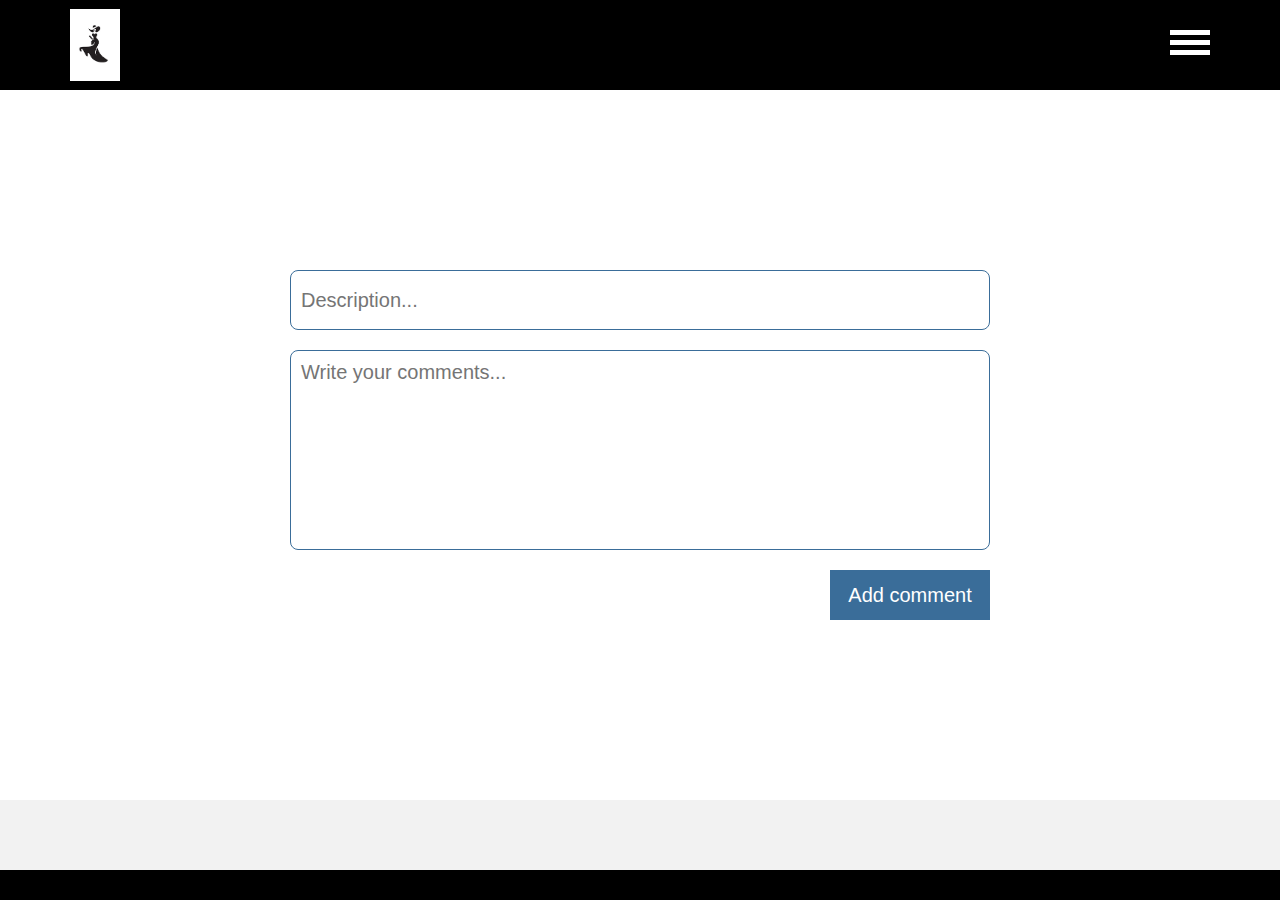
<file: qanda.html>
<!DOCTYPE html>
<html lang="en">
<head>
    <meta charset="UTF-8">
    <meta http-equiv="X-UA-Compatible" content="IE=edge">
    <meta name="viewport" content="width=device-width, initial-scale=1.0">
    <link rel="stylesheet" href="https://pro.fontawesome.com/releases/v5.10.0/css/all.css" integrity="sha384-AYmEC3Yw5cVb3ZcuHtOA93w35dYTsvhLPVnYs9eStHfGJvOvKxVfELGroGkvsg+p" crossorigin="anonymous"/>
    <link rel="stylesheet" href="css/style.min.css">
    <title>Q&A</title>
</head>
<body>
    <header>
        <div class="header">
            <div class="container">
                <div class="header__container">
                    <div class="header__logo">
                        <img src="img/logo.png" alt="logo"/>
                    </div>
                    <div class="header__burger">
                        <span></span>
                        <span></span>
                        <span></span>
                    </div>
                    
                </div>
                <ul class="header__menu">
                    <li class="header__menu-list">
                        <a href="index.html" class="header__menu-item ">Home</a>
                    </li>
                    <li class="header__menu-list">
                        <a href="runaway.html" class="header__menu-item">Runaway</a>
                    </li>
                    <li class="header__menu-list">
                        <a href="collection.html" class="header__menu-item">New collection</a>
                    </li>
                    <li class="header__menu-list">
                        <a href="shopping.html" class="header__menu-item">Shopping</a>
                    </li>
                    <li class="header__menu-list">
                        <a href="qanda.html" class="header__menu-item header__menu-item_active">Q&A Section</a>
                    </li>
                    <li class="header__menu-list">
                        <a href="designer.html" class="header__menu-item">Designers</a>
                    </li>
                </ul>
            </div>
        </div>
    </header>

    <section>
        <div class="form">
            <div class="container">
                <div class="form__container">
                    <form action="#">
                        <input type="text" placeholder="Description...">
                        <textarea type="text" rows="4" cols="50" placeholder="Write your comments..."></textarea>
                        <button class="form__btn">Add comment</button>
                    </form>
                </div>
            </div>
        </div>
    </section>
    
    <footer>
        <div class="footer">
            <div class="footer__social">
                <i class="fab fa-facebook-f footer__icon"></i>
                <i class="fab fa-twitter footer__icon"></i>
                <i class="fab fa-instagram footer__icon"></i>
            </div>
        </div>
        <div class="footer__divider"></div>
    </footer>

    <script src="js/script.js"></script>
</body>
</html>
</file>
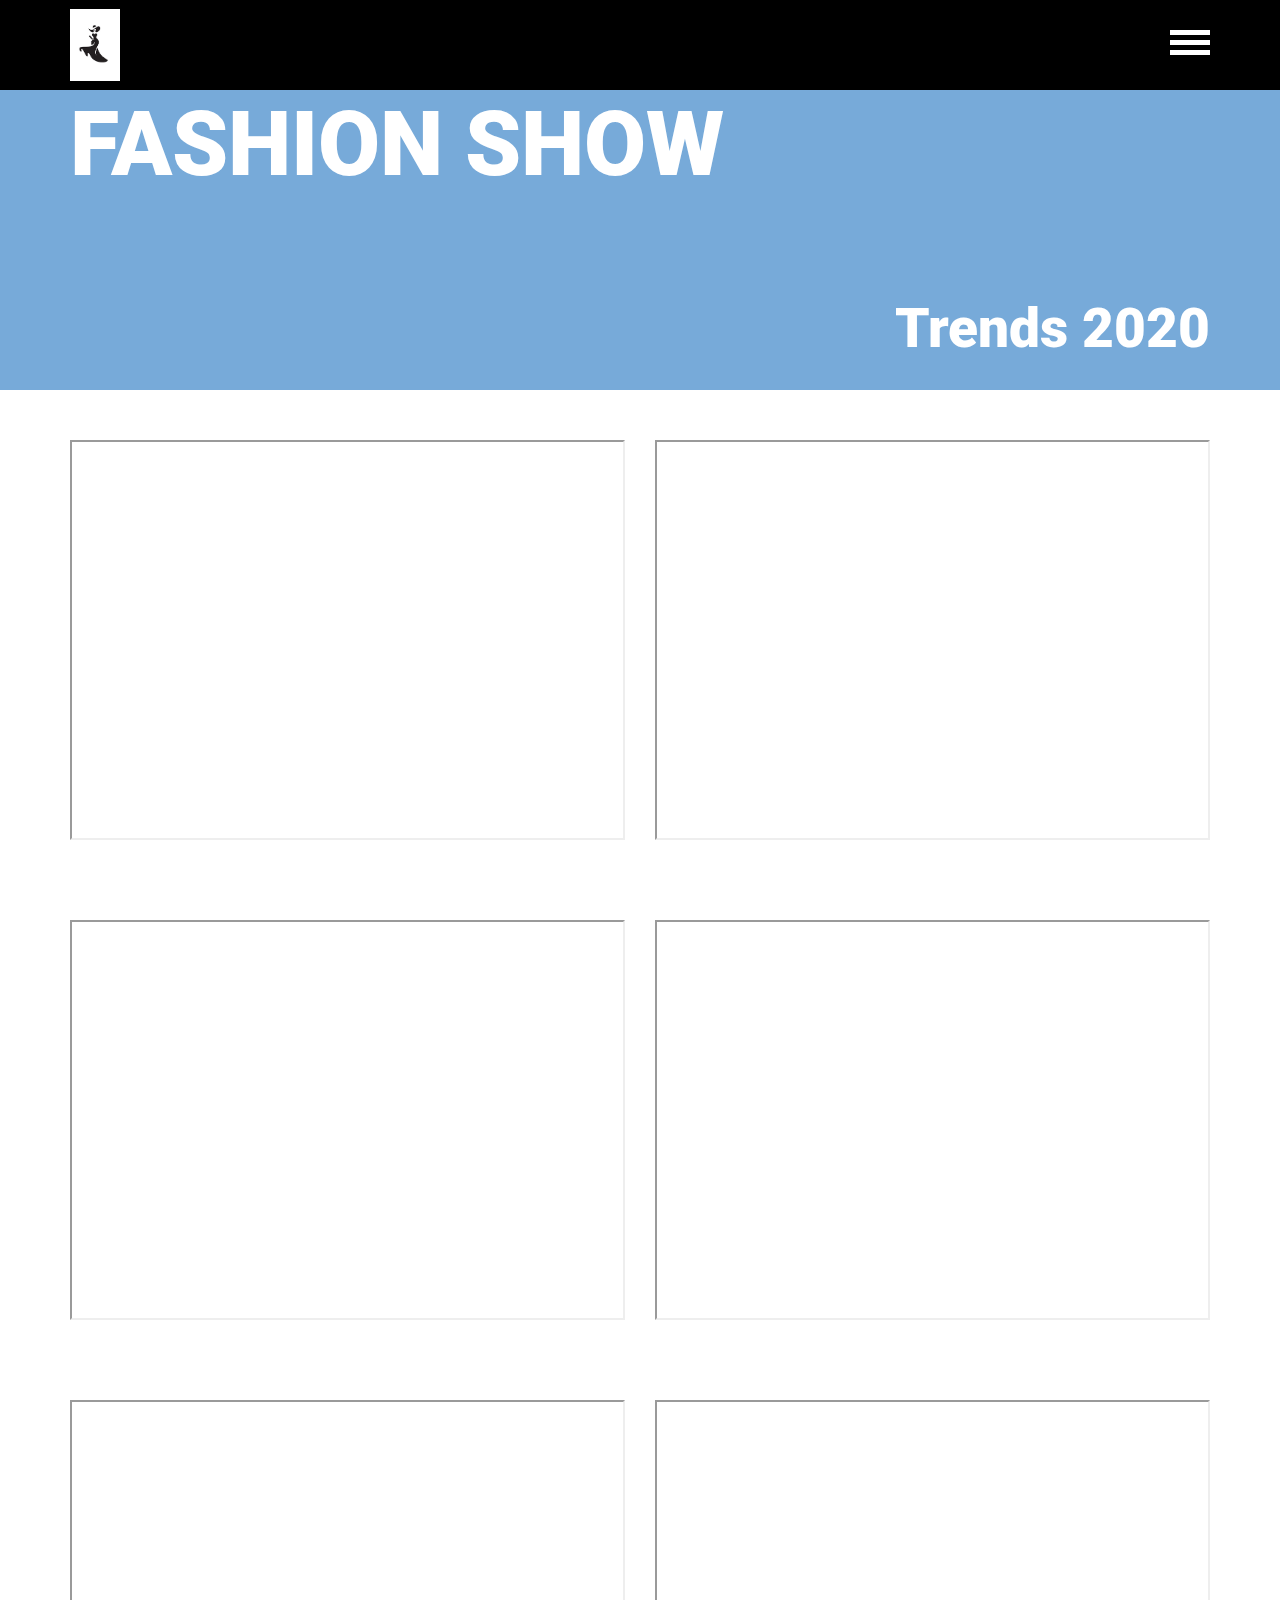
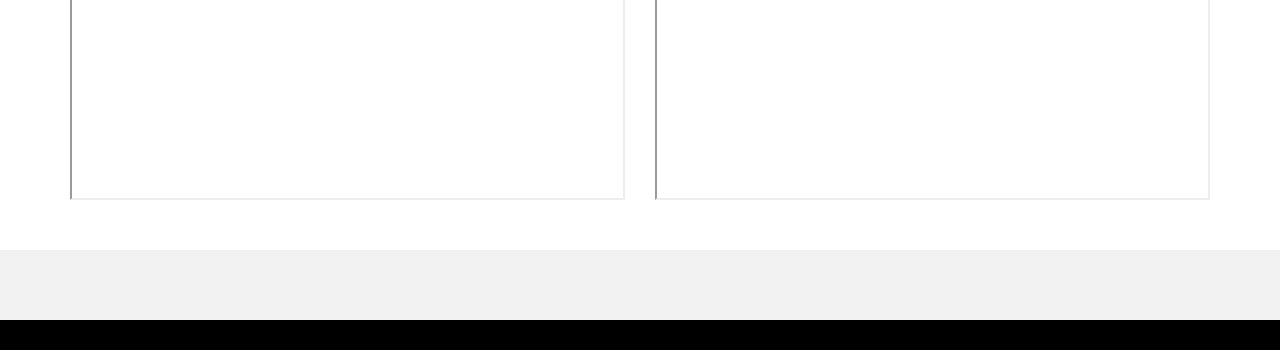
<file: runaway.html>
<!DOCTYPE html>
<html lang="en">
<head>
    <meta charset="UTF-8">
    <meta http-equiv="X-UA-Compatible" content="IE=edge">
    <meta name="viewport" content="width=device-width, initial-scale=1.0">
    <link rel="stylesheet" href="https://pro.fontawesome.com/releases/v5.10.0/css/all.css" integrity="sha384-AYmEC3Yw5cVb3ZcuHtOA93w35dYTsvhLPVnYs9eStHfGJvOvKxVfELGroGkvsg+p" crossorigin="anonymous"/>
    <link rel="preconnect" href="https://fonts.gstatic.com">
    <link href="https://fonts.googleapis.com/css2?family=Roboto:wght@300;400;500;700;900&display=swap" rel="stylesheet">
    <link rel="stylesheet" href="css/style.min.css">
    <title>Runaway</title>
</head>
<body>

    <header>
        <div class="header">
            <div class="container">
                <div class="header__container">
                    <div class="header__logo">
                        <img src="img/logo.png" alt="logo"/>
                    </div>
                    <div class="header__burger">
                        <span></span>
                        <span></span>
                        <span></span>
                    </div>
                </div>
                <ul class="header__menu">
                    <li class="header__menu-list">
                        <a href="index.html" class="header__menu-item">Home</a>
                    </li>
                    <li class="header__menu-list">
                        <a href="runaway.html" class="header__menu-item header__menu-item_active">Runway</a>
                    </li>
                    <li class="header__menu-list">
                        <a href="collection.html" class="header__menu-item">New collection</a>
                    </li>
                    <li class="header__menu-list">
                        <a href="shopping.html" class="header__menu-item">Shopping</a>
                    </li>
                    <li class="header__menu-list">
                        <a href="qanda.html" class="header__menu-item">Q&A Section</a>
                    </li>
                    <li class="header__menu-list">
                        <a href="designer.html" class="header__menu-item">Designers</a>
                    </li>
                </ul>
            </div>
        </div>
    </header>

    <section>
        <div class="banner">
            <div class="container">
                <div class="banner__header">
                    FASHION SHOW <br/> 
                </div>
                <div class="banner__subheader">Trends 2020</div>
            </div>
        </div>
    </section>

    <section>
        <div class="runaway"> 
            <div class="container">
                <div class="runaway__container">
                    <div class="runaway__item">
                        <iframe src="https://www.youtube.com/embed/_ZFKsgQVqP0"></iframe>
                    </div>
                    <div class="runaway__item">
                        <iframe src="https://www.youtube.com/embed/JcANxxuqYhA"></iframe>    
                    </div>
                    <div class="runaway__item">
                        <iframe src="https://www.youtube.com/embed/_O_lh_fGM0o"></iframe>      
                    </div>
                    <div class="runaway__item">
                        <iframe src="https://www.youtube.com/embed/xA9ba49l6gg"></iframe>    
                    </div>
                    <div class="runaway__item">
                        <iframe src="https://www.youtube.com/embed/Q3Gz6Obs7UM"></iframe>     
                    </div>
                    <div class="runaway__item">
                        <iframe src="https://www.youtube.com/embed/_ZFKsgQVqP0"></iframe>   
                    </div>
                </div>
            </div>
        </div>
    </section>

    <footer>
        <div class="footer">
            <div class="footer__social">
                <i class="fab fa-facebook-f footer__icon"></i>
                <i class="fab fa-twitter footer__icon"></i>
                <i class="fab fa-instagram footer__icon"></i>
            </div>
        </div>
        <div class="footer__divider"></div>
    </footer>

    <script src="js/script.js"></script>
</body>
</html>
</file>
<file: css/style.min.css>
* {
    margin: 0;
    padding: 0;
    -webkit-box-sizing: border-box;
    box-sizing: border-box;
    font-family: 'Roboto', sans-serif
}

.container {
    position: relative;
    height: 100%;
    width: 1140px;
    margin: 0 auto
}

.header {
    background-color: #000;
    position: relative
}

.header .container {
    padding: 0
}

.header__container {
    height: 90px;
    display: -webkit-box;
    display: -ms-flexbox;
    display: flex;
    -webkit-box-pack: justify;
    -ms-flex-pack: justify;
    justify-content: space-between;
    -webkit-box-align: center;
    -ms-flex-align: center;
    align-items: center
}

.header__logo {
    width: 50px;
    height: 80%
}

.header__logo img {
    width: 100%;
    height: 100%;
    -o-object-fit: cover;
    object-fit: cover
}

.header__burger {
    height: 30px;
    cursor: pointer
}

.header__burger span {
    display: block;
    width: 40px;
    height: 5px;
    background-color: #fff;
    margin-bottom: 5px;
    -webkit-transition: all .4s ease;
    transition: all .4s ease
}

.header__burger_open span:nth-child(2) {
    background-color: #fff;
    display: none
}

.header__burger_open span:nth-child(3) {
    -webkit-transform: rotate(-45deg) translateX(-1px) translateY(1px);
    transform: rotate(-45deg) translateX(-1px) translateY(1px);
    background-color: #fff
}

.header__burger_open span:nth-child(1) {
    -webkit-transform: rotate(45deg) translateX(9px) translateY(7px);
    transform: rotate(45deg) translateX(9px) translateY(7px);
    background-color: #fff
}

.header__menu {
    position: absolute;
    top: 90px;
    right: -40px;
    padding: 20px;
    width: 500px;
    height: 300px;
    display: -webkit-box;
    display: -ms-flexbox;
    display: flex;
    -webkit-box-orient: vertical;
    -webkit-box-direction: normal;
    -ms-flex-direction: column;
    flex-direction: column;
    -webkit-box-pack: justify;
    -ms-flex-pack: justify;
    justify-content: space-between;
    -webkit-box-align: center;
    -ms-flex-align: center;
    align-items: center;
    background-color: #000;
    list-style-type: none;
    opacity: 0;
    z-index: 10
}

.header__menu_open {
    opacity: 1
}

.header__menu-item {
    color: #fff;
    font-size: 17px;
    text-transform: uppercase;
    text-decoration: none !important;
    cursor: pointer;
    -webkit-transition: color .3s;
    transition: color .3s
}

.header__menu-item_active {
    color: #3a6d99
}

.header__menu-item:hover {
    color: #b10000
}

.showcase__container {
    height: 100%;
    display: -webkit-box;
    display: -ms-flexbox;
    display: flex;
    padding: 20px 0
}

.showcase__block {
    width: 50%;
    display: -webkit-box;
    display: -ms-flexbox;
    display: flex;
    -webkit-box-orient: vertical;
    -webkit-box-direction: normal;
    -ms-flex-direction: column;
    flex-direction: column;
    -webkit-box-pack: justify;
    -ms-flex-pack: justify;
    justify-content: space-between
}

.showcase__img-f {
    -webkit-box-flex: 1;
    -ms-flex: 1;
    flex: 1;
    -o-object-fit: cover;
    object-fit: cover
}

.showcase__img-s {
    -webkit-box-flex: 0.4;
    -ms-flex: 0.4;
    flex: 0.4;
    -o-object-fit: cover;
    object-fit: cover
}

.showcase__greeting {
    margin-top: 100px
}

.showcase__greeting .icon {
    width: 40px;
    height: 40px
}

.showcase__header {
    font-size: 30px;
    margin-bottom: 20px;
    text-align: center;
    text-transform: uppercase
}

.showcase__subheader {
    font-size: 25px;
    text-align: center;
    text-transform: uppercase
}

.showcase__descr {
    padding: 20px;
    font-size: 25px;
    text-align: center;
    text-transform: uppercase
}

.showcase__trend {
    margin-left: 20px;
    padding: 40px;
    height: 60%;
    background-color: #333
}

.showcase__trend-inner {
    width: 100%;
    height: 100%;
    display: -webkit-box;
    display: -ms-flexbox;
    display: flex;
    -webkit-box-orient: vertical;
    -webkit-box-direction: normal;
    -ms-flex-direction: column;
    flex-direction: column;
    -webkit-box-pack: center;
    -ms-flex-pack: center;
    justify-content: center;
    -webkit-box-align: center;
    -ms-flex-align: center;
    align-items: center;
    border: 1px solid #fff;
    color: #b5e6e0
}

.showcase__trend-header {
    font-size: 40px
}

.showcase__trend-descr {
    padding: 20px;
    line-height: 28px;
    text-align: center
}

.collage {
    margin: 50px 0
}

.collage__container {
    display: -ms-grid;
    display: grid;
    -ms-grid-columns: 1fr 1fr;
    grid-template-columns: 1fr 1fr;
    -ms-grid-rows: 700px;
    grid-template-rows: 700px;
    -webkit-column-gap: 30px;
    column-gap: 30px;
    margin-bottom: 30px
}

.collage__block {
    position: relative;
    width: 100%;
    height: 100%
}

.collage__block img {
    width: 100%;
    height: 100%;
    -o-object-fit: cover;
    object-fit: cover
}

.collage__block .text {
    position: absolute;
    bottom: 168px;
    left: 83px;
    width: 400px;
    height: 100px;
    z-index: 10
}

.collage__grid {
    display: -ms-grid;
    display: grid;
    -ms-grid-columns: 1fr 1fr;
    grid-template-columns: 1fr 1fr;
    -ms-grid-rows: 335px;
    grid-template-rows: 335px;
    grid-auto-rows: 335px;
    -webkit-column-gap: 30px;
    column-gap: 30px;
    row-gap: 30px
}

.quote__container {
    display: -webkit-box;
    display: -ms-flexbox;
    display: flex;
    -webkit-box-pack: justify;
    -ms-flex-pack: justify;
    justify-content: space-between;
    margin-bottom: 30px
}

.quote__example {
    width: 90%;
    margin-top: 50px;
    padding: 20px;
    background-color: rgba(0, 0, 0, 0.1);
    border-left: 5px solid #3a6d99
}

.quote__example figcaption {
    margin-top: 10px;
    text-align: right
}

.footer {
    height: 70px;
    display: -webkit-box;
    display: -ms-flexbox;
    display: flex;
    -webkit-box-pack: center;
    -ms-flex-pack: center;
    justify-content: center;
    -webkit-box-align: center;
    -ms-flex-align: center;
    align-items: center;
    background-color: #f2f2f2
}

.footer__social {
    width: 120px;
    display: -webkit-box;
    display: -ms-flexbox;
    display: flex;
    -webkit-box-pack: justify;
    -ms-flex-pack: justify;
    justify-content: space-between
}

.footer__icon {
    font-size: 40px;
    cursor: pointer
}

.footer__divider {
    width: 100%;
    height: 30px;
    background-color: #000
}

.review {
    margin: 50px 0;
    height: 600px;
    background-image: url(../img/review_bg.jpg);
    background-repeat: no-repeat
}

.review__container {
    padding: 40px;
    height: 100%;
    display: -webkit-box;
    display: -ms-flexbox;
    display: flex;
    -webkit-box-pack: start;
    -ms-flex-pack: start;
    justify-content: flex-start
}

.review__slider {
    width: 40%;
    background-color: #fff;
    -webkit-box-shadow: 0px 0px 20px 0px #000;
    box-shadow: 0px 0px 20px 0px #000
}

.review__item {
    padding: 20px 15px
}

.review__img {
    display: block;
    margin: 0 auto;
    width: 80px;
    height: 80px;
    border-radius: 100%;
    -o-object-fit: cover;
    object-fit: cover;
    margin-bottom: 20px
}

.review__descr {
    color: #000;
    font-size: 19px;
    text-align: center
}

.review__header {
    font-size: 13px;
    text-align: center;
    margin-top: 40px
}

.review__subheader {
    font-size: 14px;
    font-weight: 400;
    text-align: center
}

.review__news {
    width: 70%;
    height: 200px;
    -o-object-fit: cover;
    object-fit: cover;
    margin: 0 auto;
    margin-top: 30px
}

.review .slick-prev,
.review .slick-next {
    position: absolute;
    right: 0;
    top: 50%;
    font-size: 26px;
    width: 50px;
    height: 50px;
    color: #fff;
    background-color: #ff0303;
    border: none;
    outline: none;
    cursor: pointer;
    z-index: 10
}

.review .slick-next {
    left: 0
}

.review .slick-current {
    outline: none
}

.banner {
    padding: 30px 0;
    height: 300px;
    background-color: #77aad9
}

.banner__header {
    color: white;
    font-size: 90px;
    font-weight: 900;
    line-height: 50px
}

.banner__subheader {
    position: absolute;
    right: 0;
    bottom: 0;
    color: #fff;
    font-size: 55px;
    font-weight: 900
}

.runaway {
    margin: 50px 0
}

.runaway__container {
    display: -ms-grid;
    display: grid;
    -ms-grid-rows: 400px;
    grid-template-rows: 400px;
    grid-auto-rows: 400px;
    -ms-grid-columns: 1fr 1fr;
    grid-template-columns: 1fr 1fr;
    row-gap: 80px;
    -webkit-column-gap: 30px;
    column-gap: 30px
}

.runaway__item iframe {
    width: 100%;
    height: 100%
}

.shopping {
    margin: 100px 0 50px
}

.shopping__showcase {
    width: 100%;
    height: 500px
}

.shopping__showcase img {
    width: 100%;
    height: 100%
}

.product {
    margin-bottom: 50px
}

.product__header {
    font-size: 40px;
    text-align: center;
    text-transform: uppercase;
    margin-bottom: 30px
}

.product__grid {
    display: -ms-grid;
    display: grid;
    -ms-grid-columns: 1fr;
    grid-template-columns: 1fr;
    -ms-grid-rows: 440px;
    grid-template-rows: 440px;
    grid-auto-rows: 440px;
    row-gap: 120px
}

.product__container {
    display: -webkit-box;
    display: -ms-flexbox;
    display: flex;
    -webkit-box-pack: justify;
    -ms-flex-pack: justify;
    justify-content: space-between
}

.product__item-hor {
    width: 30%
}

.product__item-hor img {
    width: 100%;
    height: 65%;
    -o-object-fit: contain;
    object-fit: contain;
    margin-bottom: 15px
}

.product__title-hor {
    font-size: 25px;
    text-align: center;
    margin-bottom: 10px
}

.product__price-hor {
    display: block;
    text-align: center;
    color: #d30404;
    margin-bottom: 10px
}

.product__btn {
    display: block;
    margin: 0 auto;
    font-size: 19px;
    background-color: inherit;
    border: 1px solid #4e4e4e;
    text-transform: uppercase
}

.product__btn-hor {
    width: 145px;
    height: 50px
}

.product__item-ver {
    display: -webkit-box;
    display: -ms-flexbox;
    display: flex;
    -webkit-box-pack: justify;
    -ms-flex-pack: justify;
    justify-content: space-between
}

.product__item-ver img {
    width: 30%;
    height: 100%;
    -o-object-fit: cover;
    object-fit: cover
}

.product__wrapper {
    width: 50%;
    display: -webkit-box;
    display: -ms-flexbox;
    display: flex;
    -webkit-box-orient: vertical;
    -webkit-box-direction: normal;
    -ms-flex-direction: column;
    flex-direction: column;
    -webkit-box-pack: space-evenly;
    -ms-flex-pack: space-evenly;
    justify-content: space-evenly
}

.product__title-ver {
    font-size: 32px;
    margin-bottom: 10px
}

.product__price-ver {
    display: block;
    font-size: 25px;
    color: #d30404;
    margin-bottom: 10px
}

.product__btn-ver {
    width: 200px;
    height: 50px;
    margin: 0
}

.collection {
    margin: 80px 0
}

.collection__container {
    display: -webkit-box;
    display: -ms-flexbox;
    display: flex;
    -webkit-box-pack: justify;
    -ms-flex-pack: justify;
    justify-content: space-between
}

.collection__item {
    position: relative;
    width: 30%;
    border: 1px solid gray;
    height: 500px
}

.collection__item h1 {
    font-size: 25px;
    color: #212121;
    text-align: center
}

.collection__item h2 {
    font-size: 16px;
    color: #212121;
    text-align: center
}

.collection__item::after {
    position: absolute;
    bottom: 85px;
    left: 12px;
    content: 'IN CONVERSATION';
    padding: 3px;
    height: 30px;
    color: #ffe256;
    background-color: gray
}

.collection__img {
    width: 30%;
    height: 80%;
    -o-object-fit: cover;
    object-fit: cover;
    margin-bottom: 20px
}

.collection .carousel-control-next,
.collection .carousel-control-prev {
    width: 65px
}

.collection .carousel-control-next i,
.collection .carousel-control-prev i {
    color: gray;
    font-size: 50px
}

.collection .carousel-indicators {
    bottom: -50px
}

.collection .carousel-indicators li {
    background-color: rgba(0, 0, 0, 0.5)
}

.collection .carousel-indicators .active {
    background-color: #000
}

.form {
    height: calc(100vh - 190px)
}

.form__container {
    height: 100%;
    display: -webkit-box;
    display: -ms-flexbox;
    display: flex;
    -webkit-box-pack: center;
    -ms-flex-pack: center;
    justify-content: center;
    -webkit-box-align: center;
    -ms-flex-align: center;
    align-items: center
}

.form__container form {
    width: 700px;
    display: -webkit-box;
    display: -ms-flexbox;
    display: flex;
    -webkit-box-orient: vertical;
    -webkit-box-direction: normal;
    -ms-flex-direction: column;
    flex-direction: column
}

.form__container form input {
    width: 100%;
    height: 60px;
    font-size: 20px;
    border-radius: 8px;
    margin-bottom: 20px;
    padding: 10px;
    outline: none;
    border: 1px solid #3a6d99
}

.form__container form input:focus {
    -webkit-box-shadow: 0px 0px 6px 0px #000;
    box-shadow: 0px 0px 6px 0px #000
}

.form__container form textarea {
    width: 100%;
    height: 200px;
    font-size: 20px;
    border-radius: 8px;
    margin-bottom: 20px;
    padding: 10px;
    border: 1px solid #3a6d99;
    resize: none;
    outline: none
}

.form__container form textarea:focus {
    -webkit-box-shadow: 0px 0px 6px 0px #000;
    box-shadow: 0px 0px 6px 0px #000
}

.form__container form button {
    width: 160px;
    height: 50px;
    font-size: 20px;
    color: #fff;
    background-color: #3a6d99;
    margin-left: auto;
    border: none;
    cursor: pointer
}

.inspired {
    margin: 150px 0
}

.inspired__title {
    color: slategrey;
    margin-bottom: 20px;
    font-size: 25px;
    font-weight: 300;
    text-transform: uppercase;
    text-align: center
}

.inspired__header {
    margin-bottom: 20px;
    font-size: 30px;
    font-weight: 400;
    text-transform: uppercase;
    text-align: center
}

.inspired__subheader {
    font-size: 17px;
    text-align: center
}

.designer {
    background-color: #000
}

.designer__container {
    display: -webkit-box;
    display: -ms-flexbox;
    display: flex;
    -webkit-box-pack: justify;
    -ms-flex-pack: justify;
    justify-content: space-between
}

.designer__item {
    -webkit-box-flex: 1;
    -ms-flex: 1 1 0px;
    flex: 1 1 0px;
    display: -webkit-box;
    display: -ms-flexbox;
    display: flex;
    -webkit-box-pack: center;
    -ms-flex-pack: center;
    justify-content: center;
    -webkit-box-align: center;
    -ms-flex-align: center;
    align-items: center;
    height: 600px
}

.designer__item img {
    height: 90%
}

.designer__name {
    color: #fff;
    font-size: 37px;
    font-weight: 500
}

.designer__words {
    color: #FFFFF0;
    font-size: 18px;
    text-align: center;
    padding: 0 40px
}
</file>
